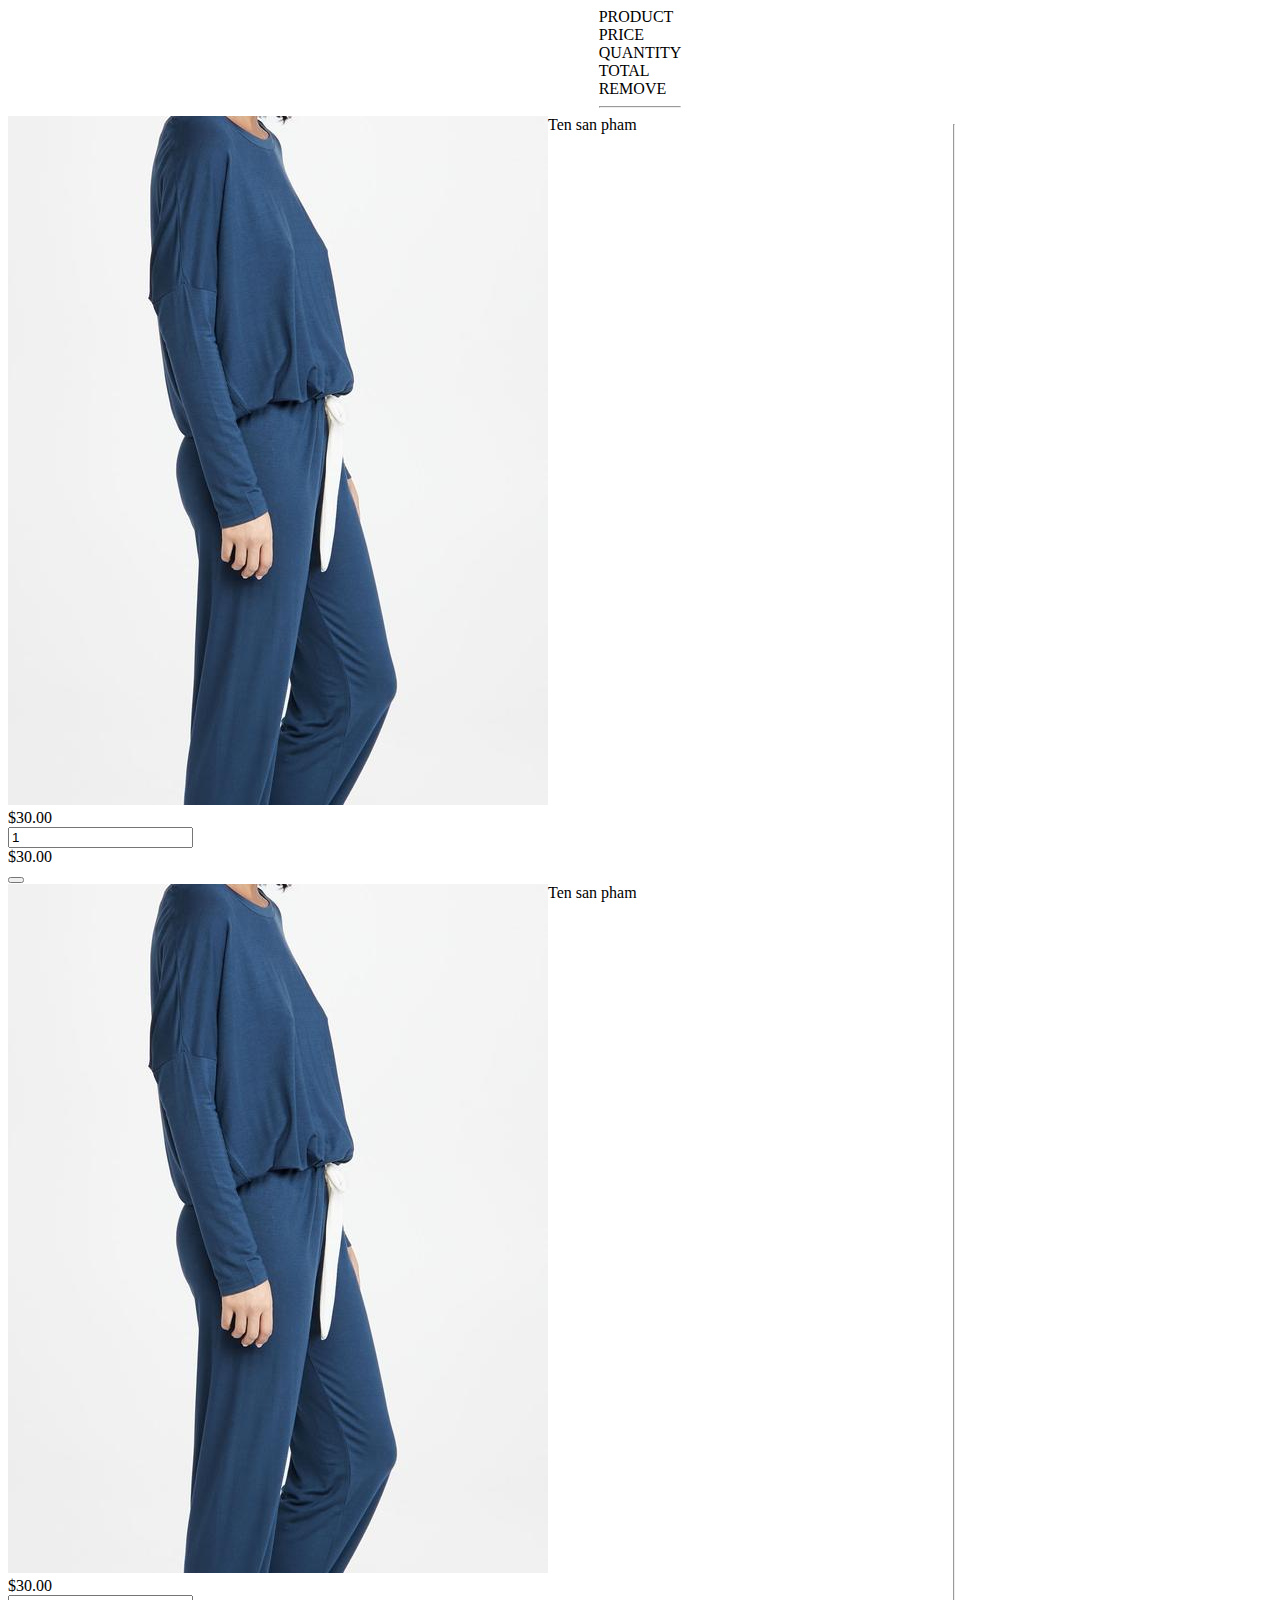
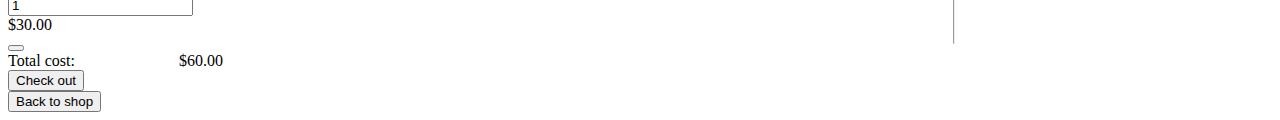
<file: cartinfo.html>
<!DOCTYPE html>
<html lang="en">
<head>
    <meta charset="UTF-8">
    <meta http-equiv="X-UA-Compatible" content="IE=edge">
    <meta name="viewport" content="width=device-width, initial-scale=1.0">
    <title>Document</title>
</head>
<body>
    <div class="cart-area" id="mycart">
        <div class="container" style="display: flex; justify-content: center;">
            <div class="myrow">
                <div class="cart-header">
                    <div class="col-5">PRODUCT</div>
                    <div class="col-3">PRICE</div>
                    <div class="col-2">QUANTITY</div>
                    <div class="col-1">TOTAL</div>
                    <div class="col-1">REMOVE</div>
                </div>
                <hr>
            </div>

        </div>
        <div class="cart-section">
            <div class="container" style="display: flex; justify-content: center;">
                <div class="myrow cart-items">
                    <div class="cart-info">
                        <div class="col-5 product-info" style="display: flex;">
                            <div class="product-img">
                                <img src="images/anhshop1back.jpeg" alt="">
                            </div>
                            <div class="product-title">
                                Ten san pham
                            </div>
                        </div>
                        <div class="col-3 product-price">
                            <div class="price-item">
                                $30.00
                            </div>
                        </div>
                        <div class="col-2 quantity-product">
                            <div class="quantity-choose">
                                <!-- <button id="minus-btn" class="btn btn-decrease">-</button> -->
                                <input id="input-number" type="number" class="quantity-input" value="1">
                                <!-- <button id="plus-btn" class="btn btn-increase ">+</button> -->

                            </div>
                        </div>
                        <div class="col-1 total-price-item">
                            <div class="total-price">
                                $30.00
                            </div>
                        </div>
                        <div class="col-1 remove">
                            <div class="remove-icon">
                                <button class="btn-dangerous">
                                    <i class="far fa-trash-alt"></i>
                                </button>
                            </div>
                        </div>
                    </div>
                    <div class="cart-info">
                        <div class="col-5 product-info" style="display: flex;">
                            <div class="product-img">
                                <img src="images/anhshop1back.jpeg" alt="">
                            </div>
                            <div class="product-title">
                                Ten san pham
                            </div>
                        </div>
                        <div class="col-3 product-price">
                            <div class="price-item">
                                $30.00
                            </div>
                        </div>
                        <div class="col-2 quantity-product">
                            <div class="quantity-choose">
                                <!-- <button id="minus-btn" class="btn btn-decrease">-</button> -->
                                <input id="input-number" type="number" class="quantity-input" value="1">
                                <!-- <button id="plus-btn" class="btn btn-increase ">+</button> -->

                            </div>
                        </div>
                        <div class="col-1 total-price-item">
                            <div class="total-price">
                                $30.00
                            </div>
                        </div>
                        <div class="col-1 remove">
                            <div class="remove-icon">
                                <button class="btn-dangerous">
                                    <i class="far fa-trash-alt"></i>
                                </button>
                            </div>
                        </div>
                    </div>

                </div>
                <hr>
            </div>
        </div>

        <div class="total">
            <div class="container">
                <div class="myrow">
                    <div class="total-cart">
                        <span style="margin-right: 100px;">Total cost: </span><span class="very-total">$60.00</span>
                    </div>

                    <div class="checkout">
                        <button class="btn btn-checkout">Check out</button>
                    </div>
                    <div class="checkout">
                        <a href="index.html"><button class="btn btn-checkout">Back to shop</button></a>
                    </div>
                </div>
            </div>

        </div>



    </div>
</body>
</html>
</file>
